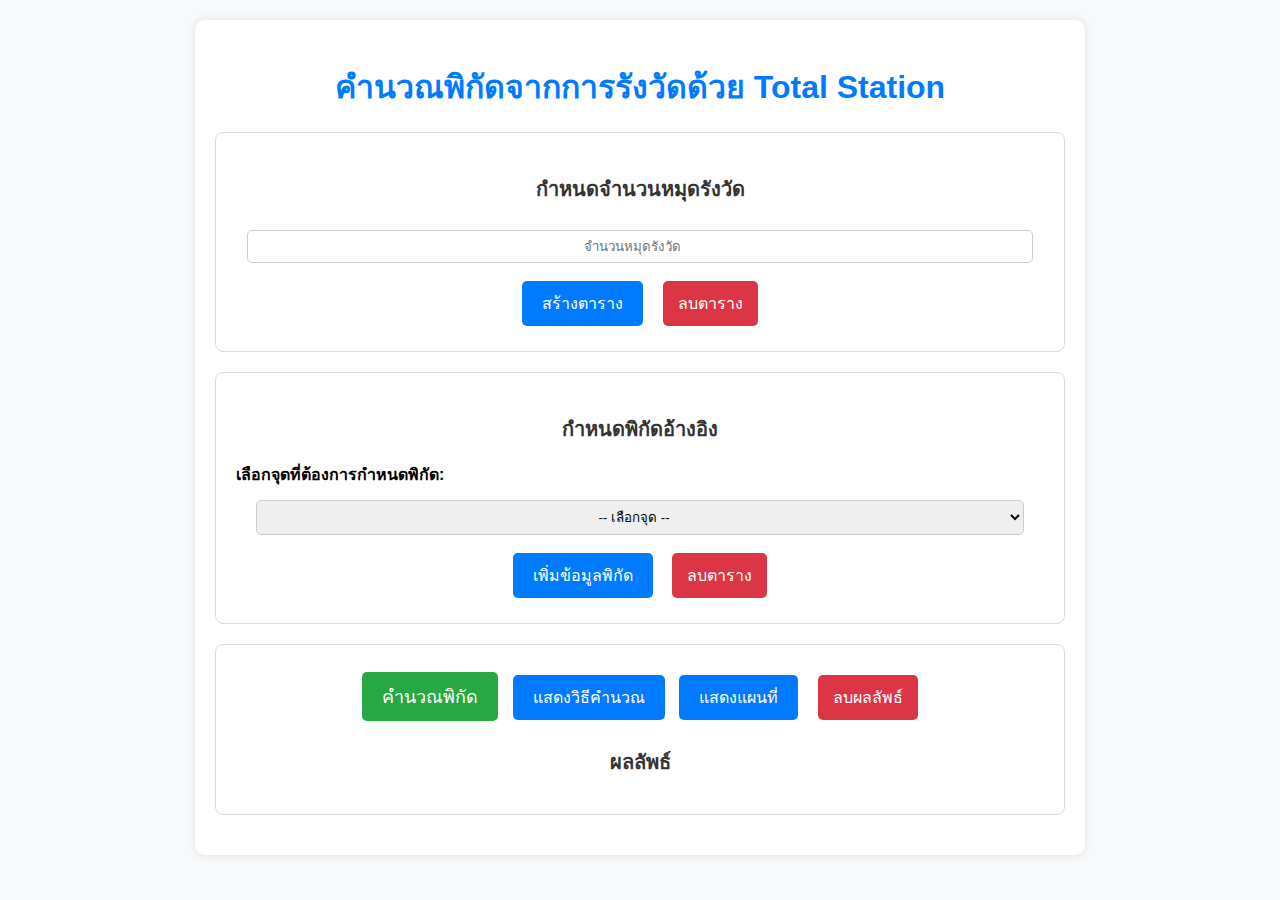
<file: index.html>
<!DOCTYPE html>
<html lang="th">
<head>
    <meta charset="UTF-8">
    <meta name="viewport" content="width=device-width, initial-scale=1.0">
    <title>คำนวณพิกัดจาก Total Station</title>
    <link rel="stylesheet" href="styles.css">
    <script src="script.js" defer></script>
</head>
<body>
    <div class="container">
        <h1>คำนวณพิกัดจากการรังวัดด้วย Total Station</h1>

        <section>
            <h2>กำหนดจำนวนหมุดรังวัด</h2>
            <input type="number" id="num_points" placeholder="จำนวนหมุดรังวัด">
            <button onclick="generateSurveyTable()">สร้างตาราง</button>
            <button onclick="clearSurveyTable()" class="delete-btn">ลบตาราง</button>
            <div id="survey_table_container"></div>
        </section>
        
        <section>
            <h2>กำหนดพิกัดอ้างอิง</h2>
            <label for="select_point">เลือกจุดที่ต้องการกำหนดพิกัด:</label>
            <select id="select_point">
                <option value="">-- เลือกจุด --</option>
            </select>
            <button onclick="generateControlTable()">เพิ่มข้อมูลพิกัด</button>
            <button onclick="clearControlTable()" class="delete-btn">ลบตาราง</button>
            <div id="control_table_container"></div>
        </section>

        <section>
            <button onclick="calculateSurveyData()" class="calculate-btn">คำนวณพิกัด</button>
            <button onclick="showCalculationPopup()" class="info-btn">แสดงวิธีคำนวณ</button>
            <button onclick="openMapPage()" class="map-btn">แสดงแผนที่</button>
            <button onclick="clearCalculatedData()" class="delete-btn">ลบผลลัพธ์</button>
            <h2>ผลลัพธ์</h2>
            <div id="result"></div>
        </section>
        
        <!-- Popup สำหรับแสดงวิธีคำนวณ -->
        <div id="calculationPopup" class="popup">
            <div class="popup-content">
                <span class="close" onclick="closeCalculationPopup()">&times;</span>
                <h2>วิธีการคำนวณ</h2>
                <div id="calculationSteps"></div>
            </div>
        </div>
        
    </div>
</body>
</html>
</file>
<file: styles.css>
body {
    font-family: 'Arial', sans-serif;
    text-align: center;
    background-color: #f8f9fa;
    margin: 0;
    padding: 20px;
}

.container {
    width: 90%;
    max-width: 850px;
    margin: auto;
    background-color: white;
    padding: 20px;
    border-radius: 10px;
    box-shadow: 0px 0px 10px rgba(0, 0, 0, 0.1);
}

h1 {
    color: #007bff;
    margin-bottom: 20px;
}

h2 {
    color: #333;
    margin-top: 20px;
    font-size: 20px;
}

section {
    margin: 20px 0;
    padding: 20px;
    border: 1px solid #ddd;
    border-radius: 8px;
    background-color: #ffffff;
}

label {
    font-weight: bold;
    display: block;
    margin-bottom: 5px;
    text-align: left;
}

/* ปรับการจัดเรียงของ HA (องศา, ลิปดา, พิลิปดา) */
.ha-input-group {
    display: flex;
    justify-content: center;
    align-items: center;
    gap: 10px;
}

.ha-input-group label {
    font-size: 14px;
    font-weight: bold;
}

.ha-input-group input {
    width: 60px;
    padding: 6px;
    border: 1px solid #ccc;
    border-radius: 5px;
    text-align: center;
}

.input-group {
    display: flex;
    justify-content: center;
    align-items: center;
    gap: 8px;
    flex-wrap: wrap;
}

input, select {
    width: 95%;
    padding: 8px;
    margin: 8px 0;
    border: 1px solid #ccc;
    border-radius: 5px;
    text-align: center;
}

button {
    padding: 10px 20px;
    background-color: #007bff;
    color: white;
    border: none;
    border-radius: 5px;
    cursor: pointer;
    font-size: 16px;
    margin: 5px;
}

button:hover {
    background-color: #0056b3;
}

.calculate-btn {
    background-color: #28a745;
    font-size: 18px;
}

.calculate-btn:hover {
    background-color: #218838;
}

table {
    width: 100%;
    border-collapse: collapse;
    margin: 20px 0;
}

th, td {
    border: 1px solid #ddd;
    padding: 10px;
    text-align: center;
}

th {
    background-color: #f4f4f4;
}

/* ปรับขนาดปุ่มลบให้ดูเป็นระเบียบ */
.delete-btn {
    padding: 10px 15px;
    background-color: #dc3545;
    color: white;
    border: none;
    border-radius: 5px;
    cursor: pointer;
    font-size: 16px;
    margin-left: 10px;
    margin-top: 10px;
}

.delete-btn:hover {
    background-color: #c82333;
}
.utm-zone-section {
    display: flex;
    flex-direction: column;
    align-items: center;
    justify-content: center;
    margin-top: 20px;
    padding: 15px;
    background: #f8f9fa;
    border-radius: 8px;
    border: 1px solid #ddd;
    max-width: 250px;
    margin-left: auto;
    margin-right: auto;
}

#utm_zone {
    width: 80%;
    padding: 8px;
    border: 1px solid #ccc;
    border-radius: 5px;
    font-size: 16px;
    text-align: center;
}

/* ตั้งค่าพื้นหลัง Popup */
.popup {
    display: none;
    position: fixed;
    z-index: 1000;
    left: 0;
    top: 0;
    width: 100%;
    height: 100%;
    background-color: rgba(0, 0, 0, 0.5);
    overflow: auto; /* ให้สามารถเลื่อนทั้ง popup ได้ถ้าข้อมูลเยอะ */
}

/* กล่องเนื้อหา Popup */
.popup-content {
    background-color: white;
    padding: 20px;
    border-radius: 10px;
    width: 60%;
    max-height: 80vh; /* กำหนดความสูงสูงสุด */
    margin: 5% auto;
    text-align: left;
    box-shadow: 0px 4px 10px rgba(0, 0, 0, 0.2);
    overflow-y: auto; /* ให้สามารถเลื่อนภายใน popup ได้ */
}

/* ปุ่มปิด Popup */
.close {
    float: right;
    font-size: 24px;
    font-weight: bold;
    cursor: pointer;
}

.close:hover {
    color: red;
}
</file>
